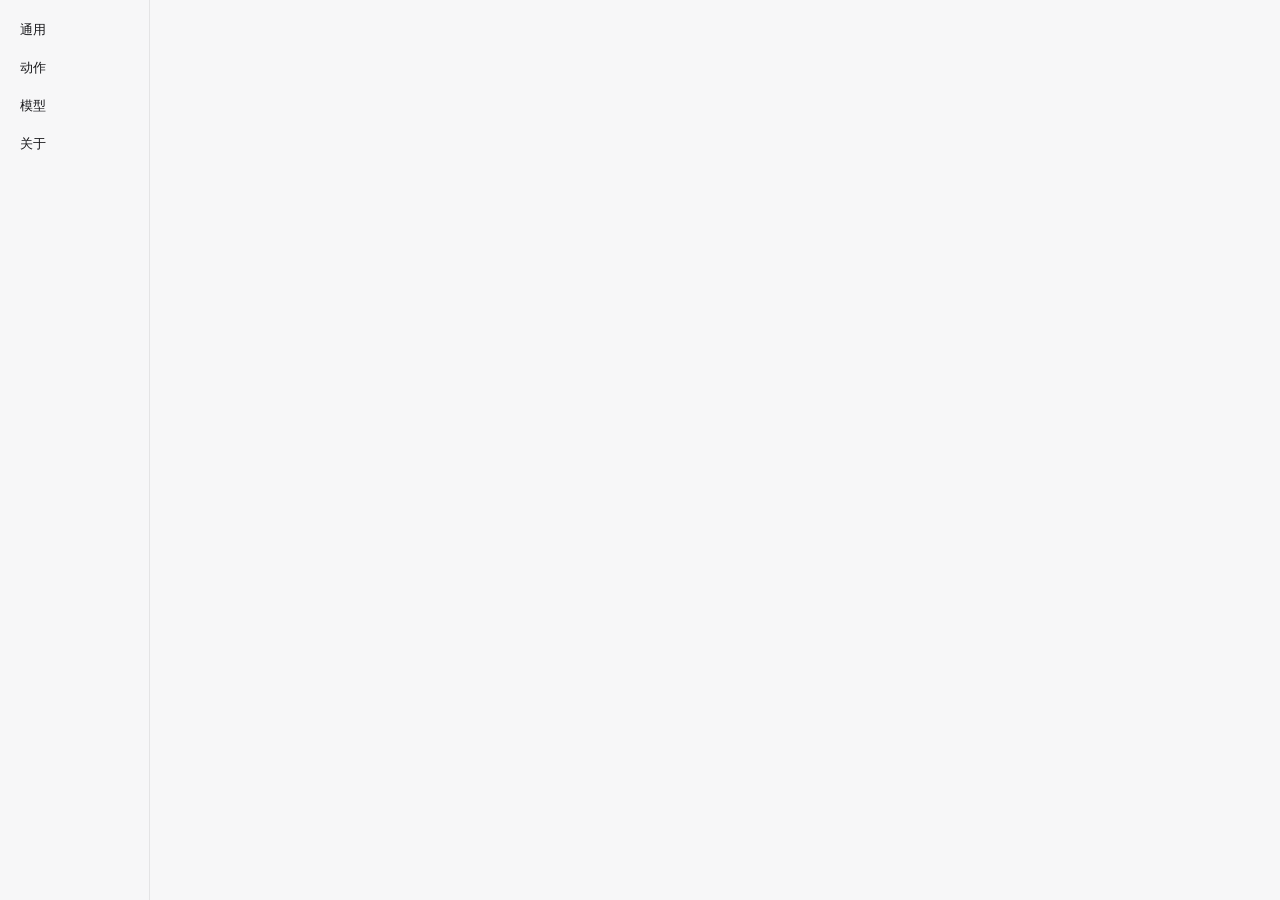
<file: ui/index.html>
<!doctype html>
<html lang="zh-CN">
  <head>
    <meta charset="utf-8" />
    <title>Wisp · 设置</title>
    <link rel="stylesheet" href="settings.css" />
  </head>
  <body>
    <!-- No custom titlebar: this window keeps the native Windows frame, which already
         provides minimise / maximise / close. Drawing our own on top duplicated them. -->
    <div class="shell">
      <nav class="side">
        <button class="nav" data-tab="general">通用</button>
        <button class="nav" data-tab="actions">动作</button>
        <button class="nav" data-tab="models">模型</button>
        <button class="nav" data-tab="about">关于</button>
      </nav>
      <main class="content" id="content"></main>
    </div>
    <!-- Save feedback is transient: edits auto-save, and a "已保存" toast appears briefly.
         No permanent bar (it occupied space for no reason) and no dedicated save button —
         Enter or leaving the window commits immediately. -->
    <div class="toast" id="toast"></div>
    <script src="settings.js"></script>
  </body>
</html>
</file>
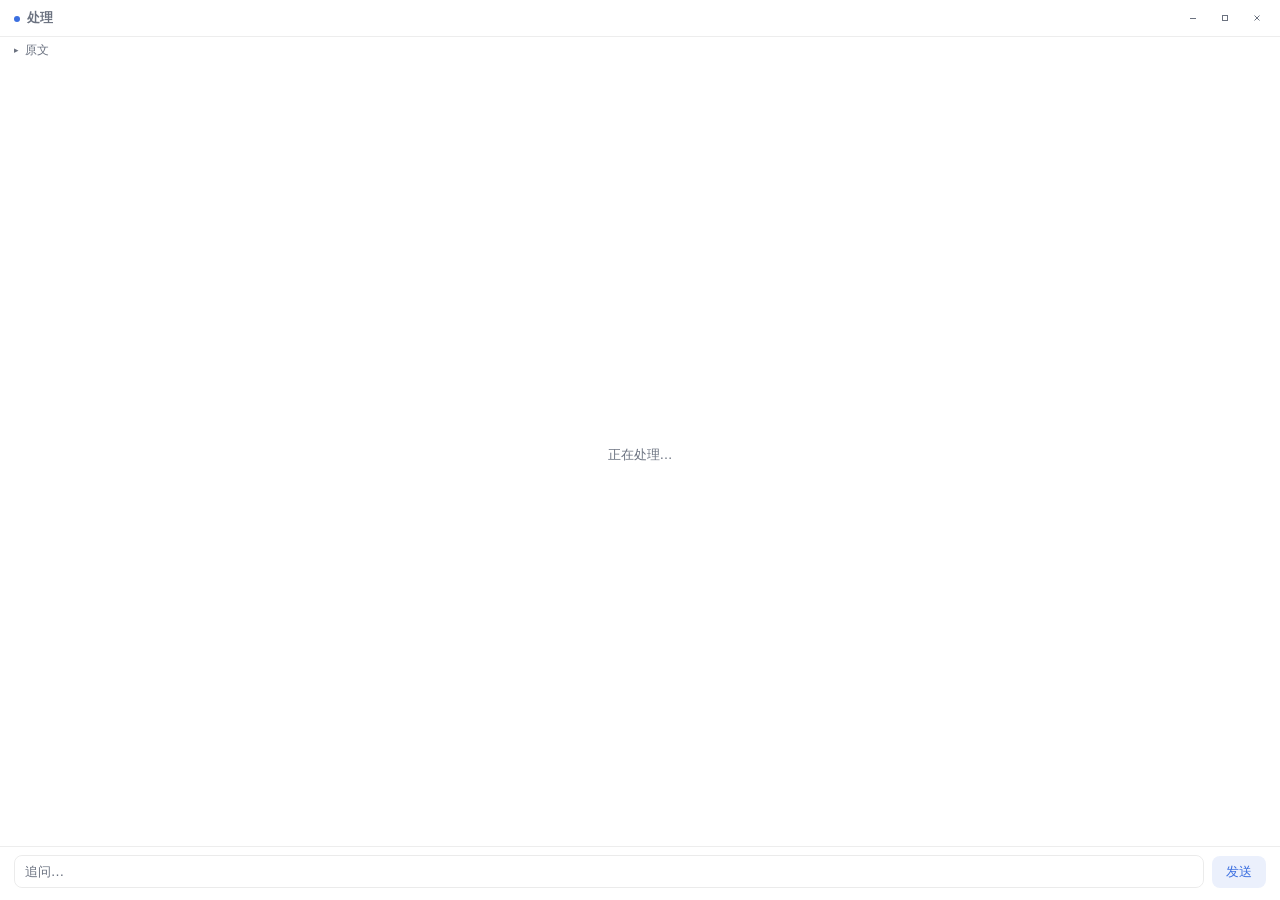
<file: ui/action/index.html>
<!doctype html>
<html lang="zh-CN">
  <head>
    <meta charset="utf-8" />
    <title>Wisp</title>
    <link rel="stylesheet" href="action.css" />
  </head>
  <body>
    <div class="card">
      <!-- One header line, fully used: action name, then the model and thinking level in the
           space that was previously empty. The extra metadata costs no additional height. -->
      <!-- `data-tauri-drag-region="deep"` makes the whole subtree draggable. The bare
           attribute only reacts to clicks on the header element itself, which left just the
           header's own padding as a hit area — a few pixels at the very top of the window.
           Buttons opt out with data-tauri-drag-region="false" so they stay clickable. -->
      <header class="head" data-tauri-drag-region="deep">
        <span class="name" id="name">处理</span>
        <span class="meta">
          <span class="model" id="model"></span>
          <span class="think-badge" id="think-badge" hidden></span>
        </span>
        <span class="win-btns">
          <button class="wb" id="btn-min" title="最小化" aria-label="最小化" data-tauri-drag-region="false">
            <svg viewBox="0 0 10 10" width="10" height="10" aria-hidden="true"><path d="M2 5.5h6" stroke="currentColor" stroke-width="1" fill="none"/></svg>
          </button>
          <button class="wb" id="btn-max" title="最大化" aria-label="最大化" data-tauri-drag-region="false">
            <svg viewBox="0 0 10 10" width="10" height="10" aria-hidden="true"><rect x="2.5" y="2.5" width="5" height="5" stroke="currentColor" stroke-width="1" fill="none"/></svg>
          </button>
          <button class="wb wb-close" id="btn-close" title="关闭" aria-label="关闭" data-tauri-drag-region="false">
            <svg viewBox="0 0 10 10" width="10" height="10" aria-hidden="true"><path d="M2.5 2.5l5 5M7.5 2.5l-5 5" stroke="currentColor" stroke-width="1" fill="none"/></svg>
          </button>
        </span>
      </header>

      <!-- Both folds are single thin bars and start collapsed. -->
      <details class="fold" id="think-wrap" hidden>
        <summary>
          <span class="fold-label">思考过程</span>
          <span class="fold-state" id="think-state"></span>
        </summary>
        <div class="fold-body" id="think"></div>
      </details>

      <details class="fold" id="src-wrap">
        <summary>
          <span class="fold-label">原文</span>
          <span class="fold-state" id="src-hint"></span>
        </summary>
        <div class="fold-body" id="src"></div>
      </details>

      <!-- The answer thread is the whole point: it gets all remaining height. -->
      <section class="thread" id="thread">
        <div class="empty" id="empty">正在处理…</div>
      </section>

      <!-- One row only: the input plus a single button that is 发送 or 停止 depending on
           state. 重试 appears only after a failure, where it is actually useful. -->
      <footer class="foot">
        <textarea id="ask-input" rows="1" placeholder="追问…"></textarea>
        <button class="btn" id="btn-retry" hidden>重试</button>
        <button class="btn accent" id="btn-stop" hidden>停止</button>
        <button class="btn accent" id="btn-ask">发送</button>
      </footer>
    </div>
    <script src="marked.umd.js"></script>
    <script src="action.js"></script>
  </body>
</html>
</file>
<file: ui/settings.css>
:root {
  --bg:#f7f7f8; --panel:#ffffff; --fg:#18181b; --muted:#6b7280; --border:rgba(0,0,0,.08);
  --accent:#3b6fe0; --accent-fg:#ffffff; --hover:rgba(24,24,27,.05); --danger:#dc2626; --ok:#16a34a;
}
* { box-sizing:border-box; }
html, body {
  margin:0; height:100%; background:var(--bg); color:var(--fg); overflow:hidden;
  font-family:'Segoe UI','Microsoft YaHei',system-ui,sans-serif; font-size:13.5px;
}
body { display:flex; flex-direction:column; }
/* The window keeps its native Windows frame, so there is no custom titlebar here. */
.shell { display:flex; flex:1 1 auto; min-height:0; }
.side { width:150px; padding:12px 8px; display:flex; flex-direction:column; gap:2px; border-right:1px solid var(--border); flex:0 0 auto; }
.nav { text-align:left; padding:9px 12px; border:none; border-radius:8px; background:transparent; color:var(--fg); font-size:13px; cursor:pointer; }
.nav:hover { background:var(--hover); }
.nav.active { background:var(--accent); color:var(--accent-fg); font-weight:600; }
.content { flex:1 1 auto; overflow:auto; padding:20px 24px 40px; }
.section { margin-bottom:22px; background:var(--panel); border:1px solid var(--border); border-radius:12px; padding:16px 18px; }
.section h2 { margin:0 0 4px; font-size:14px; font-weight:600; }
.section .desc { margin:0 0 14px; color:var(--muted); font-size:12px; line-height:1.5; }
.row { display:flex; align-items:center; justify-content:space-between; gap:16px; padding:9px 0; border-top:1px solid var(--border); }
.row:first-of-type { border-top:none; }
.row .label { font-size:13px; }
.row .label small { display:block; color:var(--muted); font-size:11.5px; margin-top:2px; }
.row .control { flex:0 0 auto; display:flex; align-items:center; gap:8px; }
.field { display:flex; flex-direction:column; gap:6px; margin-top:10px; }
.field label { font-size:12px; color:var(--muted); }
input[type=text], input[type=password], input[type=number], select, textarea {
  width:100%; padding:7px 10px; border:1px solid var(--border); border-radius:8px;
  background:var(--bg); color:var(--fg); font-size:13px; font-family:inherit; outline:none;
}
input:focus, select:focus, textarea:focus { border-color:var(--accent); }
textarea { resize:vertical; min-height:64px; line-height:1.5; }
/* Two columns normally; a single column below ~520px so inputs do not force the card (and
   the whole page) into horizontal scrolling when the window is narrow. The grid items need
   `min-width:0` or a long value keeps the column at its intrinsic width. */
.grid2 { display:grid; grid-template-columns:1fr 1fr; gap:12px; }
.grid2 > * { min-width:0; }
@media (max-width: 520px) {
  .grid2 { grid-template-columns: 1fr; }
}
.switch {
  position:relative; width:42px; height:24px; border-radius:999px;
  background:rgba(120,126,148,.35); border:none; cursor:pointer; transition:background .15s; flex:0 0 auto;
}
.switch::after {
  content:''; position:absolute; top:2px; left:2px; width:20px; height:20px; border-radius:50%;
  background:#fff; box-shadow:0 1px 3px rgba(0,0,0,.25); transition:transform .15s;
}
.switch.on { background:var(--accent); }
.switch.on::after { transform:translateX(18px); }
.btn { height:32px; padding:0 14px; border-radius:8px; border:1px solid var(--border); background:var(--panel); color:var(--fg); font-size:12.5px; cursor:pointer; }
.btn:hover { background:var(--hover); }
.btn.primary { background:var(--accent); border-color:transparent; color:var(--accent-fg); }
.btn.primary:hover { filter:brightness(1.08); }
.btn.danger { color:var(--danger); border-color:rgba(229,72,77,.35); }
.btn.danger:hover { background:rgba(229,72,77,.10); }
.btn.sm { height:28px; padding:0 10px; font-size:12px; }
/* Buttons must never wrap their label onto a second line when the window narrows: the flex
   row used to squeeze them until "测试"/"删除" rendered vertically and overflowed the card. */
.btn { white-space:nowrap; flex:0 0 auto; }
.card-list { display:flex; flex-direction:column; gap:10px; }
.item-card { border:1px solid var(--border); border-radius:10px; padding:12px; background:var(--bg); }
/* Wrap the action buttons onto a second line when the card is too narrow for the name and
   the buttons side by side, instead of pushing them out of the card. */
.item-head { display:flex; align-items:center; gap:10px; flex-wrap:wrap; }
.item-head .emoji { width:30px; height:30px; display:flex; align-items:center; justify-content:center; border-radius:8px; background:var(--hover); font-size:16px; flex:0 0 auto; }
.item-head .grow { flex:1 1 auto; min-width:0; }
.item-head .nm { font-size:13px; font-weight:600; display:flex; align-items:center; gap:6px; min-width:0; }
/* A long name must ellipsize rather than push the action buttons out of the card when the
   window is narrow. */
.item-head .nm > span:first-child { overflow:hidden; text-overflow:ellipsis; white-space:nowrap; min-width:0; }
.badge { font-size:10px; font-weight:500; padding:1px 6px; border-radius:999px; background:var(--hover); color:var(--accent); flex:0 0 auto; }
.badge.danger { background:rgba(229,72,77,.12); color:var(--danger); }
.item-head .sub { font-size:11.5px; color:var(--muted); margin-top:2px; overflow:hidden; text-overflow:ellipsis; white-space:nowrap; }
.item-actions { display:flex; align-items:center; gap:6px; flex:0 0 auto; }
.item-body { margin-top:12px; padding-top:12px; border-top:1px dashed var(--border); display:grid; gap:10px; }
.hint-inline { font-size:11.5px; color:var(--muted); }
.empty-state { color:var(--muted); font-size:12.5px; padding:14px 0; text-align:center; }
.kv { display:grid; grid-template-columns:130px 1fr; gap:6px 12px; font-size:12.5px; }
.kv .k { color:var(--muted); }
.kv .v { word-break:break-all; }
.mono { font-family:Consolas,monospace; font-size:12px; }
a.link { color:var(--accent); text-decoration:none; cursor:pointer; }
.is-off { opacity:.5; }
.toolbar-line { display:flex; align-items:center; gap:8px; flex-wrap:wrap; }
.toast {
  position:fixed; left:50%; bottom:22px; transform:translateX(-50%) translateY(20px);
  background:#1b1f2a; color:#fff; padding:9px 16px; border-radius:9px; font-size:12.5px;
  opacity:0; pointer-events:none; transition:all .2s ease; z-index:100;
}
.toast.show { opacity:1; transform:translateX(-50%) translateY(0); }

/* ---- action colour picker ---- */
.swatch {
  flex: 0 0 auto;
  width: 12px;
  height: 12px;
  border-radius: 4px;
  margin-right: 10px;
  box-shadow: inset 0 0 0 1px rgba(0, 0, 0, 0.10);
}
.swatches {
  display: flex;
  flex-wrap: wrap;
  gap: 6px;
  margin-bottom: 8px;
}
.swatch-btn {
  width: 22px;
  height: 22px;
  border-radius: 6px;
  border: 2px solid transparent;
  cursor: pointer;
  padding: 0;
  box-shadow: inset 0 0 0 1px rgba(0, 0, 0, 0.10);
  transition: transform 0.1s ease, border-color 0.1s ease;
}
.swatch-btn:hover { transform: scale(1.08); }
.swatch-btn.on { border-color: var(--fg); }

/* ---- material opacity slider ---- */
.range-wrap { display: flex; align-items: center; gap: 10px; width: 100%; }
.range-wrap input[type=range] { flex: 1 1 auto; accent-color: var(--accent); }
.rangeval { flex: 0 0 42px; text-align: right; font-size: 12px; color: var(--muted); font-variant-numeric: tabular-nums; }

/* ---- API key reveal toggle ---- */
/* The wrapper owns the border so the eye button sits inside the input's visual box. */
.secret {
  display: flex;
  align-items: center;
  gap: 2px;
  border: 1px solid var(--border);
  border-radius: 8px;
  background: var(--bg);
  padding-right: 4px;
}
.secret:focus-within { border-color: var(--accent); }
.secret input {
  flex: 1 1 auto;
  width: auto;
  min-width: 0;
  border: none;
  background: transparent;
  padding: 7px 10px;
}
.secret input:focus { border: none; }
.eye {
  flex: 0 0 auto;
  display: inline-flex;
  align-items: center;
  justify-content: center;
  width: 28px;
  height: 28px;
  padding: 0;
  border: none;
  border-radius: 6px;
  background: transparent;
  color: var(--muted);
  cursor: pointer;
  transition: background-color 0.1s, color 0.1s;
}
.eye:hover { background: var(--hover); color: var(--fg); }
.eye.on { color: var(--accent); }
.eye svg { display: block; }

/* ---- scrollbars ---- */
/* Same treatment as the result window: a thin tinted thumb on a transparent track, instead
 * of the default grey scrollbar with arrows. */
:root {
  --scroll-thumb: rgba(24, 24, 27, 0.20);
  --scroll-thumb-hover: rgba(24, 24, 27, 0.34);
}
* {
  scrollbar-width: thin;
  scrollbar-color: var(--scroll-thumb) transparent;
}
::-webkit-scrollbar { width: 10px; height: 10px; }
::-webkit-scrollbar-track { background: transparent; }
::-webkit-scrollbar-thumb {
  background-color: var(--scroll-thumb);
  border: 3px solid transparent;
  border-radius: 8px;
  background-clip: content-box;
}
::-webkit-scrollbar-thumb:hover { background-color: var(--scroll-thumb-hover); }
::-webkit-scrollbar-corner { background: transparent; }
</file>
<file: ui/action/action.css>
/*
 * Action / result window.
 *
 * Structure: a one-line header (action name + copy/close icons), two thin collapsed folds
 * (reasoning + source text), the answer thread, and a single footer row.
 *
 * The previous layout stacked a model name, a thinking badge, a "stop" row, a "retry/copy"
 * row and a separate input row — five fixed bands that ate most of a small window. Anything
 * not needed while reading (model, provider, corner labels) is gone; the remaining controls
 * share one row and only appear when they apply.
 *
 * Answers are Markdown-rendered, so typical Markdown output (headings, lists, code, tables,
 * quotes) is styled here to keep long replies readable.
 * Single flat surface: the window itself carries the material, so `.card` paints nothing.
 */

:root {
  --glass-a: 0.62;
  --bg: rgba(255, 255, 255, var(--glass-a));
  --fg: #18181b;
  --muted: #6b7280;
  --border: rgba(0, 0, 0, 0.08);
  --divider: rgba(0, 0, 0, 0.07);
  --src-bg: rgba(24, 24, 27, 0.045);
  --code-bg: rgba(24, 24, 27, 0.06);
  --hover: rgba(24, 24, 27, 0.05);
  --active: rgba(24, 24, 27, 0.09);
  --accent: #3b6fe0;
  --accent-soft: rgba(59, 111, 224, 0.10);
  --danger: #dc2626;
  --user-bg: rgba(59, 111, 224, 0.08);
  /* Scrollbar thumb: a neutral tint of the text colour, so it belongs to the surface instead
     of the default grey track + arrow chrome. */
  --scroll-thumb: rgba(24, 24, 27, 0.18);
  --scroll-thumb-hover: rgba(24, 24, 27, 0.32);
}
:root[data-theme='dark'] {
  --bg: rgba(28, 28, 30, var(--glass-a));
  --fg: #ececee;
  --muted: #a1a1aa;
  --border: rgba(255, 255, 255, 0.12);
  --divider: rgba(255, 255, 255, 0.10);
  --src-bg: rgba(255, 255, 255, 0.06);
  --code-bg: rgba(255, 255, 255, 0.08);
  --hover: rgba(255, 255, 255, 0.08);
  --active: rgba(255, 255, 255, 0.12);
  --accent: #7ba2ff;
  --accent-soft: rgba(123, 162, 255, 0.16);
  --danger: #f87171;
  --user-bg: rgba(123, 162, 255, 0.12);
  --scroll-thumb: rgba(255, 255, 255, 0.20);
  --scroll-thumb-hover: rgba(255, 255, 255, 0.36);
}
/* Material "none" has no backdrop to reveal, so the surface must be opaque. */
:root[data-material='none'] { --bg: #ffffff; }
:root[data-theme='dark'][data-material='none'] { --bg: #232326; }

* { box-sizing: border-box; margin: 0; padding: 0; }
[hidden] { display: none !important; }

html, body {
  height: 100%;
  background: transparent;
  overflow: hidden;
  color: var(--fg);
  font-family: 'Segoe UI Variable Text', 'Segoe UI', 'Microsoft YaHei', system-ui, sans-serif;
  font-size: 14px;
  line-height: 1.7;
  -webkit-font-smoothing: antialiased;
}

.card {
  display: flex;
  flex-direction: column;
  height: 100%;
  background: transparent;
  overflow: hidden;
}

/* ---- header: one 34px line ---- */
.head {
  display: flex;
  align-items: center;
  justify-content: space-between;
  gap: 8px;
  padding: 5px 8px 5px 14px;
  flex: 0 0 auto;
  /* Dragging is provided by data-tauri-drag-region; the buttons opt out via no-drag. */
}
.name {
  font-size: 12.5px;
  font-weight: 600;
  color: var(--muted);
  overflow: hidden;
  text-overflow: ellipsis;
  white-space: nowrap;
  flex: 0 1 auto;
}
.name::before {
  content: '';
  display: inline-block;
  width: 6px; height: 6px;
  margin-right: 7px;
  border-radius: 50%;
  background: var(--c, var(--accent));
  vertical-align: middle;
}
/* Model + thinking level sit immediately after the action name, on the same line, so the
   metadata reads as part of the title instead of being pushed to the far right edge. */
.meta {
  display: flex;
  align-items: center;
  gap: 6px;
  flex: 0 1 auto;
  min-width: 0;
  margin-left: 2px;
}
.meta .model {
  font-size: 11.5px;
  color: var(--muted);
  overflow: hidden;
  text-overflow: ellipsis;
  white-space: nowrap;
}
.meta .model:empty { display: none; }
.think-badge {
  flex: 0 0 auto;
  font-size: 10.5px;
  font-weight: 500;
  padding: 1px 6px;
  border-radius: 5px;
  background: var(--accent-soft);
  color: var(--accent);
  white-space: nowrap;
}
.think-badge[hidden] { display: none; }
/* Pushes the window buttons to the right edge now that .meta no longer stretches. */
.win-btns { display: flex; gap: 2px; flex: 0 0 auto; margin-left: auto; }
.wb {
  width: 30px; height: 26px;
  display: inline-flex; align-items: center; justify-content: center;
  border: none; border-radius: 6px;
  background: transparent;
  color: var(--muted);
  font-size: 13px; line-height: 1;
  cursor: pointer;
  padding: 0;
  transition: background-color 0.1s, color 0.1s;
}
.wb svg { display: block; }
/* Close keeps the Windows convention of turning red on hover. */
.wb-close:hover { background: #c42b1c; color: #fff; }
.wb:hover { background: var(--hover); color: var(--fg); }

/* ---- fold panels (reasoning / source): thin, no outer margin ---- */
.fold {
  flex: 0 0 auto;
  border-top: 1px solid var(--divider);
  background: transparent;
}
.fold summary {
  display: flex; align-items: center; gap: 6px;
  padding: 4px 14px;
  font-size: 11.5px; color: var(--muted);
  cursor: pointer; user-select: none;
  list-style: none;
}
.fold summary::-webkit-details-marker { display: none; }
.fold summary::before {
  content: '\25B8';
  font-size: 9px;
  transition: transform 0.15s ease;
}
.fold[open] summary::before { transform: rotate(90deg); }
.fold-label { font-weight: 500; }
.fold-state { opacity: 0.75; }
.fold-body {
  margin: 0 12px 8px;
  padding: 8px 10px;
  border-radius: 7px;
  background: var(--src-bg);
  font-size: 12px; line-height: 1.6; color: var(--muted);
  white-space: pre-wrap; word-break: break-word;
  max-height: 160px; overflow: auto;
  -webkit-user-select: text; user-select: text;
}

/* ---- conversation thread ---- */
.thread {
  position: relative;
  flex: 1 1 auto;
  min-height: 48px;
  padding: 8px 14px 4px;
  overflow: auto;
}

.q {
  margin: 12px 0 8px;
  padding: 7px 10px;
  background: var(--user-bg);
  border-radius: 8px;
  font-size: 13px;
  white-space: pre-wrap;
  word-break: break-word;
  -webkit-user-select: text; user-select: text;
}
.q:first-child { margin-top: 0; }

.a { -webkit-user-select: text; user-select: text; }
.a + .a { margin-top: 14px; }
.a .caret {
  display: inline-block; width: 2px; height: 15px; margin-left: 2px;
  vertical-align: text-bottom; background: var(--accent);
  animation: blink 1s step-start infinite;
}
@keyframes blink { 50% { opacity: 0; } }

/* ---- markdown ---- */
.md > * { margin: 0 0 10px; }
.md > *:last-child { margin-bottom: 0; }
.md h1, .md h2, .md h3, .md h4 { font-weight: 600; line-height: 1.4; margin: 14px 0 7px; }
.md h1 { font-size: 18px; }
.md h2 { font-size: 16.5px; }
.md h3 { font-size: 15px; }
.md h4 { font-size: 14px; }
.md p { margin: 0 0 10px; }
.md ul, .md ol { margin: 0 0 10px; padding-left: 22px; }
.md li { margin: 3px 0; }
.md li > ul, .md li > ol { margin: 3px 0; }
.md a { color: var(--accent); text-decoration: none; }
.md a:hover { text-decoration: underline; }
.md strong { font-weight: 600; }
.md hr { border: none; border-top: 1px solid var(--divider); margin: 13px 0; }
.md blockquote {
  margin: 0 0 10px; padding: 2px 0 2px 11px;
  border-left: 3px solid var(--border); color: var(--muted);
}
.md code {
  font-family: 'Cascadia Mono', Consolas, 'SF Mono', Menlo, monospace;
  font-size: 12.5px;
  background: var(--code-bg);
  padding: 1.5px 5px;
  border-radius: 4px;
}
.md pre {
  margin: 0 0 10px; padding: 10px 12px;
  background: var(--code-bg); border-radius: 8px;
  overflow: auto;
}
.md pre code { background: transparent; padding: 0; font-size: 12.5px; line-height: 1.6; }
.md table {
  border-collapse: collapse; margin: 0 0 10px; font-size: 13px;
  display: block; overflow-x: auto; max-width: 100%;
}
.md th, .md td { border: 1px solid var(--border); padding: 5px 9px; text-align: left; }
.md th { background: var(--src-bg); font-weight: 600; }
.md img { max-width: 100%; border-radius: 6px; }

/* ---- empty / status ---- */
.empty {
  position: absolute; inset: 0;
  display: flex; align-items: center; justify-content: center;
  padding: 0 20px; text-align: center;
  color: var(--muted); font-size: 12.5px; line-height: 1.6;
  white-space: pre-wrap;
}
.empty.hidden { display: none; }
.empty.error { color: var(--danger); }

/* ---- footer: one row ---- */
.foot {
  display: flex; align-items: flex-end; gap: 8px;
  padding: 8px 14px 12px;
  border-top: 1px solid var(--divider);
  flex: 0 0 auto;
}
#ask-input {
  flex: 1 1 auto;
  min-height: 32px; max-height: 96px;
  padding: 6px 10px;
  border: 0.5px solid var(--border);
  border-radius: 8px;
  background: transparent;
  color: var(--fg);
  font-family: inherit; font-size: 13px; line-height: 1.5;
  resize: none; outline: none;
}
#ask-input:focus { border-color: var(--accent); }
#ask-input::placeholder { color: var(--muted); }

.btn {
  height: 32px; padding: 0 13px;
  border: 0.5px solid var(--border); border-radius: 8px;
  background: transparent; color: var(--fg);
  font-family: inherit; font-size: 12.5px; cursor: pointer;
  transition: background-color 0.1s, color 0.1s;
  flex: 0 0 auto;
}
.btn:hover { background: var(--hover); }
.btn:active { background: var(--active); }
.btn:disabled { opacity: 0.4; cursor: default; }
.btn:disabled:hover { background: transparent; }
.btn.accent { background: var(--accent-soft); border-color: transparent; color: var(--accent); font-weight: 550; }
.btn.accent:hover { filter: brightness(0.97); }

/* ---- scrollbars ----
 * The default Chromium scrollbar is a light grey track with grey arrows: it ignores the
 * window's material and dark mode, so it reads as a foreign element against the frosted
 * surface. A thin, transparent-track thumb that tints on hover matches the rest of the UI.
 * `color-scheme` lets the native dark variant pick the right base when the thumb is idle. */
* {
  scrollbar-width: thin;
  scrollbar-color: var(--scroll-thumb) transparent;
}
::-webkit-scrollbar { width: 10px; height: 10px; }
::-webkit-scrollbar-track { background: transparent; }
::-webkit-scrollbar-thumb {
  background-color: var(--scroll-thumb);
  border: 3px solid transparent;
  border-radius: 8px;
  background-clip: content-box;
}
::-webkit-scrollbar-thumb:hover { background-color: var(--scroll-thumb-hover); }
::-webkit-scrollbar-corner { background: transparent; }
</file>
